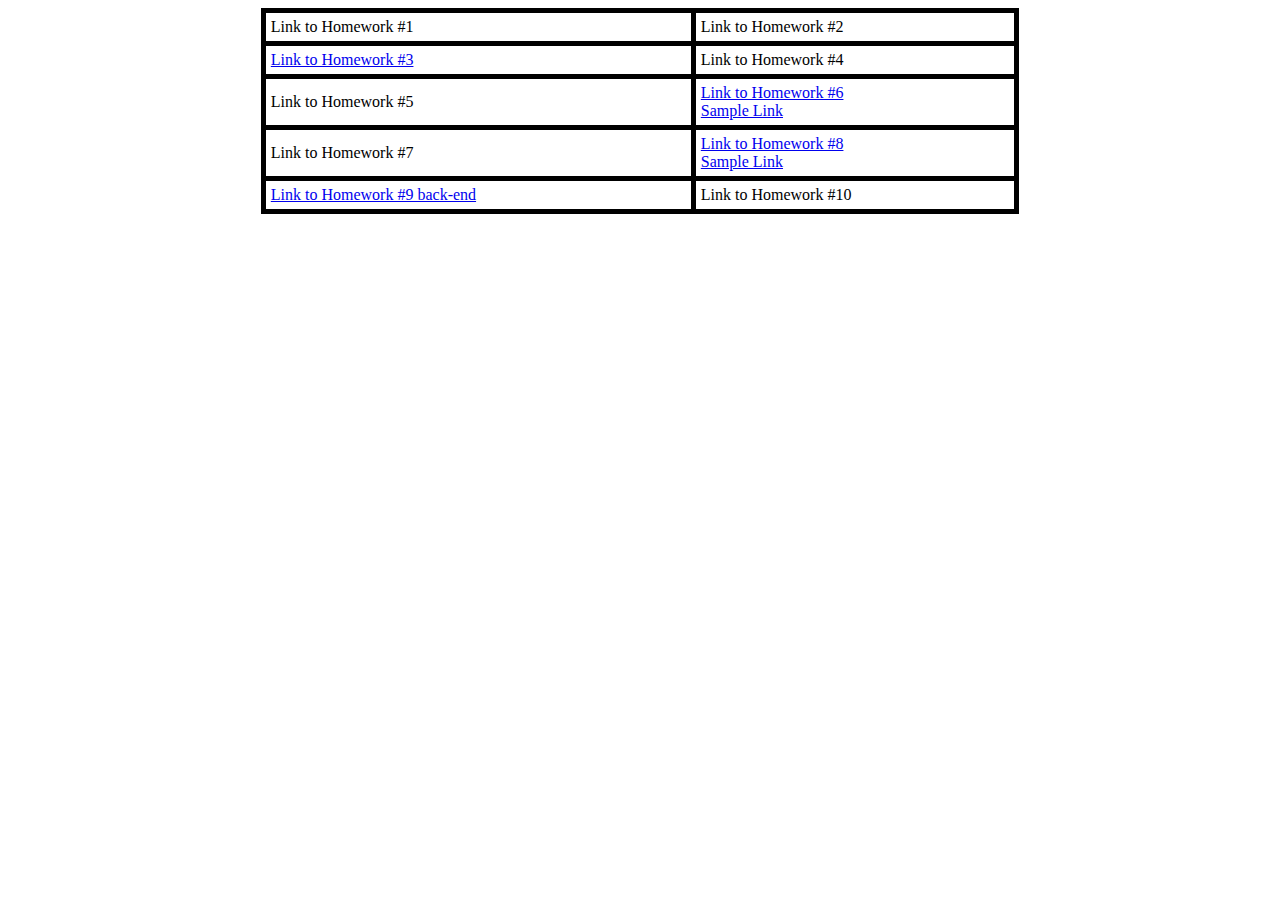
<file: ahn13rm21.html>
<!DOCTYPE html>
<!-- saved from url=(0049)https://csci571.com/hw/hw2/ScrambleThisTable.html -->
<html><head><meta http-equiv="Content-Type" content="text/html; charset=windows-1252">
<style>
table, th, td {
  border: 5px solid black;
  border-collapse: collapse;
}
th, td {
  padding: 5px;
}
</style>
</head>
<body>

<table style="width:60%" align="center">
  <tbody><tr>
    <td>Link to Homework #1 </td>
    <td>Link to Homework #2</td>
  </tr>
  <tr>
    <td><a href="https://advaitnaik.github.io/nha31mr12/nha31mr12.html" target="_blank">Link to Homework #3</a></td>
    <td>Link to Homework #4</td>
  </tr>
  <tr>
    <td>Link to Homework #5</td>
    <td><a href="https://myfirstpython-2302223390.wl.r.appspot.com" target="_blank">Link to Homework #6</a><br><a href="https://myfirstpython-2302223390.wl.r.appspot.com/index?term=Pasta&latitude=34.0522342&longitude=-118.2436849&categories=all&radius=10" target="_blank">Sample Link</a></td>
  </tr>
  <tr>
    <td>Link to Homework #7</td>
     <td><a href="https://myfirstnode-2302223390.wl.r.appspot.com/search" target="_blank">Link to Homework #8</a><br><a href="https://myfirstnode-2302223390.wl.r.appspot.com/searchFormData/data?term=food&latitude=34.786&longitude=-118.2863&categories=all&radius=10000" target="_blank">Sample Link</a></td>
  </tr>
  <tr>
    <td><a href="https://myfirstnode-2302223390.wl.r.appspot.com/searchFormData/data?term=food&latitude=34.786&longitude=-118.2863&categories=all&radius=10000" target="_blank">Link to Homework #9 back-end</a></td>
    <td>Link to Homework #10</td>
  </tr>
  </tbody></table>
  
  


</body></html>
</file>
